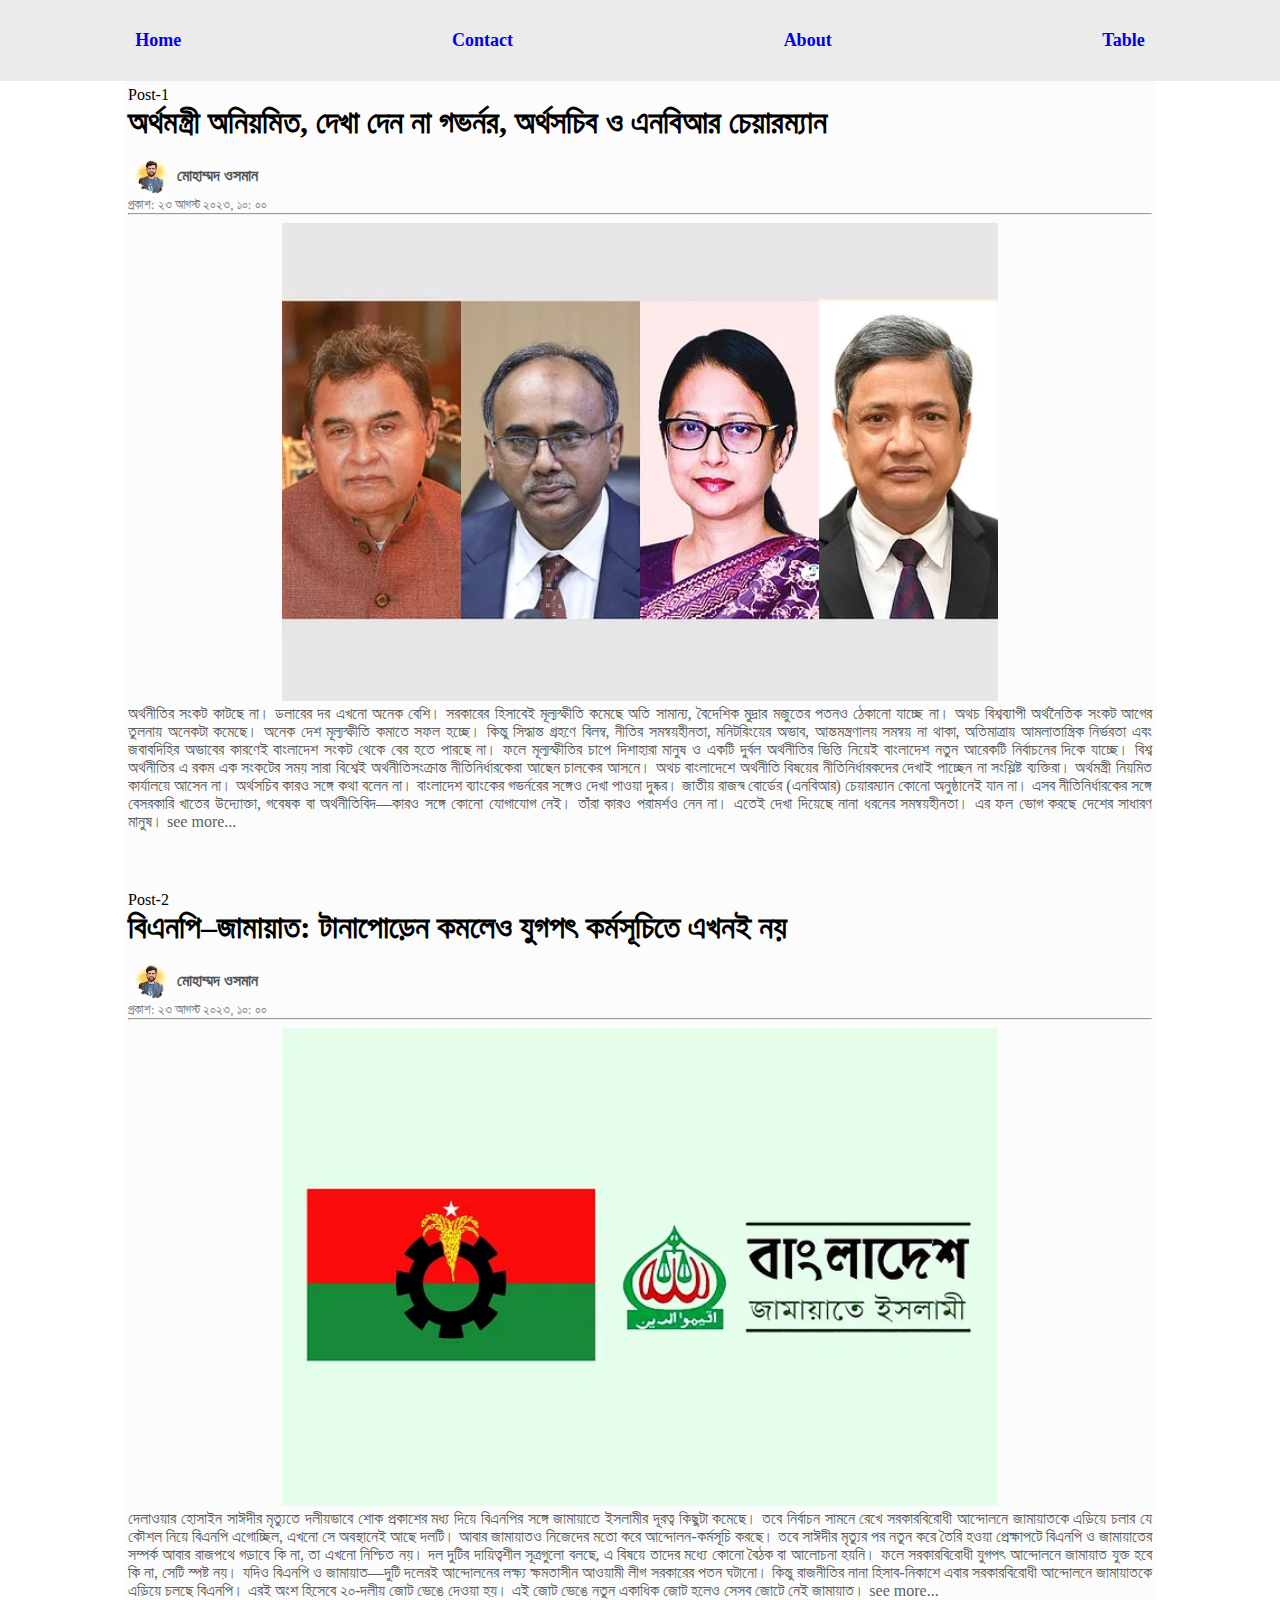
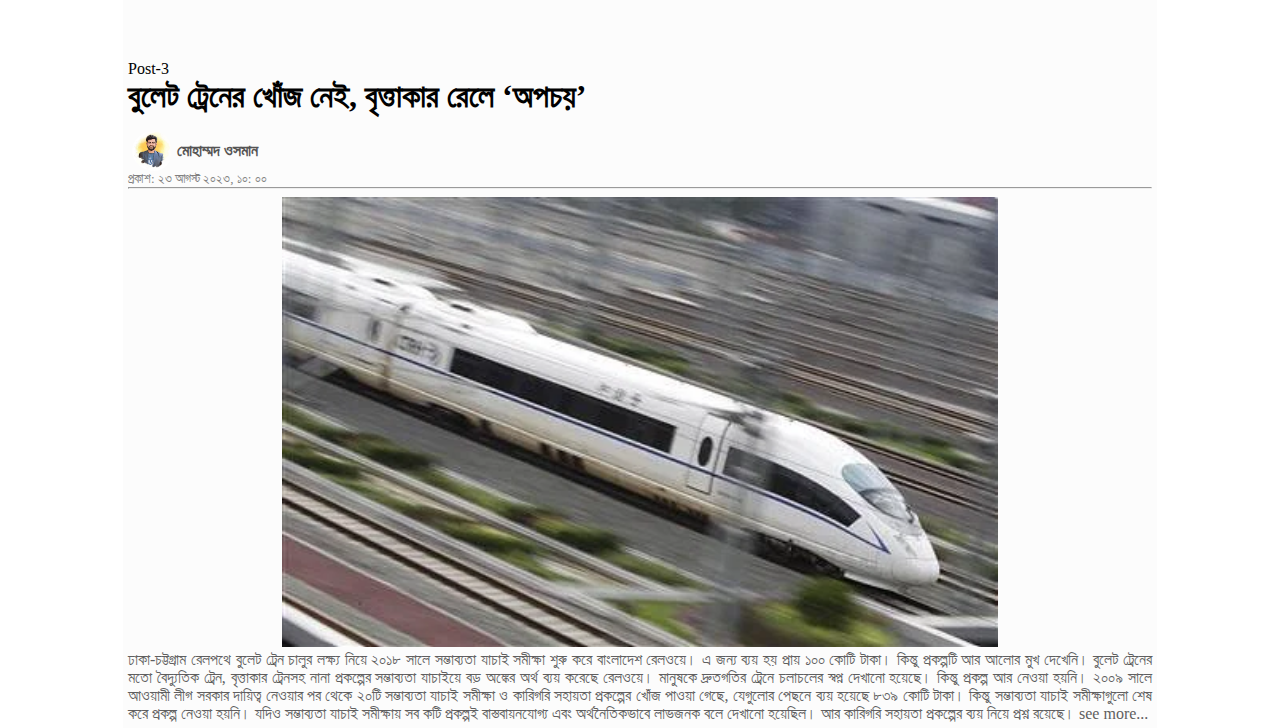
<file: index.html>
<!DOCTYPE html>
<html lang="en">
<head>
    <meta charset="UTF-8">
    <meta name="viewport" content="width=device-width, initial-scale=1.0">
    <link rel="stylesheet" href="style.css">
    <title>Home Paje</title>
</head>
<body>
    <!-- navigation menu start-->
    <nav class="menu">
        <a href="index.html">Home</a>
        <a href="contact.html">Contact</a>
        <a href="about.html">About</a>
        <a href="table.html">Table</a>
    </nav>
    <!-- navigation menu end-->



    <!-- post body start -->
    <div class="post-body">
        <!-- first post start -->
        <p class="post-1">Post-1</p>
            <h1 class="title">অর্থমন্ত্রী অনিয়মিত, দেখা দেন না গভর্নর, অর্থসচিব ও এনবিআর চেয়ারম্যান</h1>
            <div class="p">
                <img class="img" src="img/3c1484ac-8a83-4e0a-93e6-fa349c93d4ea.jpg" alt="img">
                <p class="name">মোহাম্মদ ওসমান</p>
            </div>
            <p class="publish">প্রকাশ: ২৩ আগস্ট ২০২৩, ১০: ০০</p> <hr>
            <img class="post-img" src="img/post-img-1.jpg.webp" alt="post img">
            <p class="content">অর্থনীতির সংকট কাটছে না। ডলারের দর এখনো অনেক বেশি। সরকারের হিসাবেই মূল্যস্ফীতি কমেছে অতি সামান্য, বৈদেশিক মুদ্রার মজুতের পতনও ঠেকানো যাচ্ছে না।
                অথচ বিশ্বব্যাপী অর্থনৈতিক সংকট আগের তুলনায় অনেকটা কমেছে। অনেক দেশ মূল্যস্ফীতি কমাতে সফল হচ্ছে। কিন্তু সিদ্ধান্ত গ্রহণে বিলম্ব, নীতির সমন্বয়হীনতা, মনিটরিংয়ের অভাব, আন্তমন্ত্রণালয় সমন্বয় না থাকা, অতিমাত্রায় আমলাতান্ত্রিক নির্ভরতা এবং জবাবদিহির অভাবের কারণেই বাংলাদেশ সংকট থেকে বের হতে পারছে না। ফলে মূল্যস্ফীতির চাপে দিশাহারা মানুষ ও একটি দুর্বল অর্থনীতির ভিত্তি নিয়েই বাংলাদেশ নতুন আরেকটি নির্বাচনের দিকে যাচ্ছে।
                
                বিশ্ব অর্থনীতির এ রকম এক সংকটের সময় সারা বিশ্বেই অর্থনীতিসংক্রান্ত নীতিনির্ধারকেরা আছেন চালকের আসনে। অথচ বাংলাদেশে অর্থনীতি বিষয়ের নীতিনির্ধারকদের দেখাই পাচ্ছেন না সংশ্লিষ্ট ব্যক্তিরা। অর্থমন্ত্রী নিয়মিত কার্যালয়ে আসেন না। অর্থসচিব কারও সঙ্গে কথা বলেন না। বাংলাদেশ ব্যাংকের গভর্নরের সঙ্গেও দেখা পাওয়া দুষ্কর। জাতীয় রাজস্ব বোর্ডের (এনবিআর) চেয়ারম্যান কোনো অনুষ্ঠানেই যান না। এসব নীতিনির্ধারকের সঙ্গে বেসরকারি খাতের উদ্যোক্তা, গবেষক বা অর্থনীতিবিদ—কারও সঙ্গে কোনো যোগাযোগ নেই। তাঁরা কারও পরামর্শও নেন না। এতেই দেখা দিয়েছে নানা ধরনের সমন্বয়হীনতা। এর ফল ভোগ করছে দেশের সাধারণ মানুষ। see more...</p>

        <!-- first post end -->

        <!-- second post start -->
        <p class="post">Post-2</p>
            <h1 class="title">বিএনপি–জামায়াত: টানাপোড়েন কমলেও যুগপৎ কর্মসূচিতে এখনই নয়</h1>
            <div class="p">
                <img class="img" src="img/3c1484ac-8a83-4e0a-93e6-fa349c93d4ea.jpg" alt="img">
                <p class="name">মোহাম্মদ ওসমান</p>
            </div>
            <p class="publish">প্রকাশ: ২৩ আগস্ট ২০২৩, ১০: ০০</p> <hr>
            <img class="post-img" src="img/post-img-2.jpg" alt="post img">
            <p class="content">দেলাওয়ার হোসাইন সাঈদীর মৃত্যুতে দলীয়ভাবে শোক প্রকাশের মধ্য দিয়ে বিএনপির সঙ্গে জামায়াতে ইসলামীর দূরত্ব কিছুটা কমেছে। তবে নির্বাচন সামনে রেখে সরকারবিরোধী আন্দোলনে জামায়াতকে এড়িয়ে চলার যে কৌশল নিয়ে বিএনপি এগোচ্ছিল, এখনো সে অবস্থানেই আছে দলটি। আবার জামায়াতও নিজেদের মতো করে আন্দোলন-কর্মসূচি করছে।

                তবে সাঈদীর মৃত্যুর পর নতুন করে তৈরি হওয়া প্রেক্ষাপটে বিএনপি ও জামায়াতের সম্পর্ক আবার রাজপথে গড়াবে কি না, তা এখনো নিশ্চিত নয়। দল দুটির দায়িত্বশীল সূত্রগুলো বলছে, এ বিষয়ে তাদের মধ্যে কোনো বৈঠক বা আলোচনা হয়নি। ফলে সরকারবিরোধী যুগপৎ আন্দোলনে জামায়াত যুক্ত হবে কি না, সেটি স্পষ্ট নয়।
                
                যদিও বিএনপি ও জামায়াত—দুটি দলেরই আন্দোলনের লক্ষ্য ক্ষমতাসীন আওয়ামী লীগ সরকারের পতন ঘটানো। কিন্তু রাজনীতির নানা হিসাব-নিকাশে এবার সরকারবিরোধী আন্দোলনে জামায়াতকে এড়িয়ে চলছে বিএনপি। এরই অংশ হিসেবে ২০-দলীয় জোট ভেঙে দেওয়া হয়। এই জোট ভেঙে নতুন একাধিক জোট হলেও সেসব জোটে নেই জামায়াত। 
                
                 see more...</p>

        <!-- second post end -->

        <!-- third post start -->
            <p class="post">Post-3</p>
            <h1 class="title">বুলেট ট্রেনের খোঁজ নেই, বৃত্তাকার রেলে ‘অপচয়’</h1>
            <div class="p">
                <img class="img" src="img/3c1484ac-8a83-4e0a-93e6-fa349c93d4ea.jpg" alt="img">
                <p class="name">মোহাম্মদ ওসমান</p>
            </div>
            <p class="publish">প্রকাশ: ২৩ আগস্ট ২০২৩, ১০: ০০</p> <hr>
            <img class="post-img" src="img/post-image-3.jpg" alt="post img">
            <p class="content">ঢাকা-চট্টগ্রাম রেলপথে বুলেট ট্রেন চালুর লক্ষ্য নিয়ে ২০১৮ সালে সম্ভাব্যতা যাচাই সমীক্ষা শুরু করে বাংলাদেশ রেলওয়ে। এ জন্য ব্যয় হয় প্রায় ১০০ কোটি টাকা। কিন্তু প্রকল্পটি আর আলোর মুখ দেখেনি।

                বুলেট ট্রেনের মতো বৈদ্যুতিক ট্রেন, বৃত্তাকার ট্রেনসহ নানা প্রকল্পের সম্ভাব্যতা যাচাইয়ে বড় অঙ্কের অর্থ ব্যয় করেছে রেলওয়ে। মানুষকে দ্রুতগতির ট্রেনে চলাচলের স্বপ্ন দেখানো হয়েছে। কিন্তু প্রকল্প আর নেওয়া হয়নি।
                
                ২০০৯ সালে আওয়ামী লীগ সরকার দায়িত্ব নেওয়ার পর থেকে ২০টি সম্ভাব্যতা যাচাই সমীক্ষা ও কারিগরি সহায়তা প্রকল্পের খোঁজ পাওয়া গেছে, যেগুলোর পেছনে ব্যয় হয়েছে ৮৩৯ কোটি টাকা।
                
                কিন্তু সম্ভাব্যতা যাচাই সমীক্ষাগুলো শেষ করে প্রকল্প নেওয়া হয়নি। যদিও সম্ভাব্যতা যাচাই সমীক্ষায় সব কটি প্রকল্পই বাস্তবায়নযোগ্য এবং অর্থনৈতিকভাবে লাভজনক বলে দেখানো হয়েছিল। আর কারিগরি সহায়তা প্রকল্পের ব্যয় নিয়ে প্রশ্ন রয়েছে। see more...</p>

        <!-- third post end -->

        








    </div>
    <!-- post body end -->
</body>
</html>
</file>
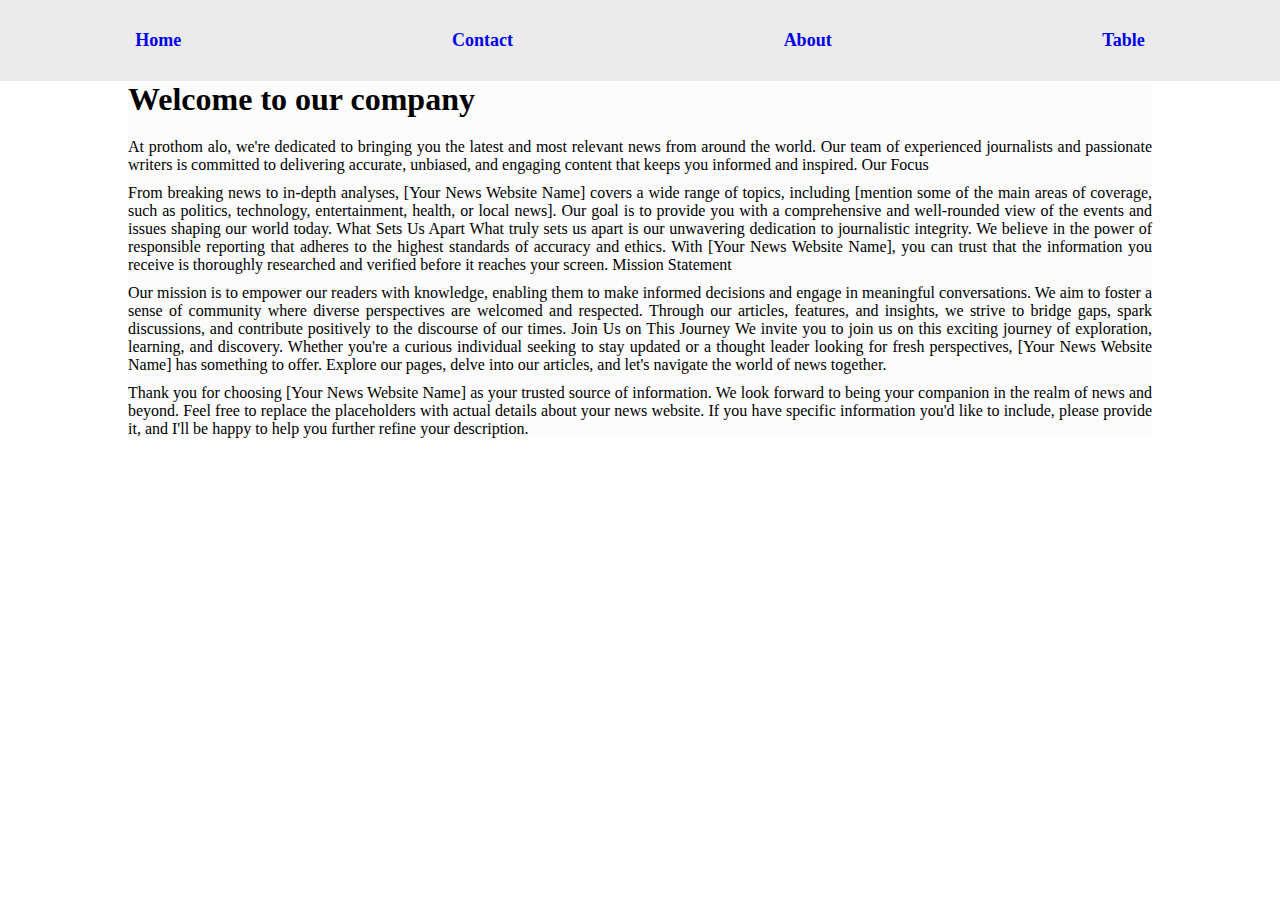
<file: about.html>
<!DOCTYPE html>
<html lang="en">
<head>
    <meta charset="UTF-8">
    <meta name="viewport" content="width=device-width, initial-scale=1.0">
    <title>About</title>
    <style>
        *{
            padding: 0;
            margin: 0;
        }
        /* navigation-menu start */
.menu{
    display: flex;
    background-color: rgb(235, 235, 236);
    justify-content: space-around;
}
.menu>a{
    padding: 30px;
    text-decoration: none;
    font-size: large;
    font-weight: 700;
    
}
.menu a:hover{
    text-decoration: underline;
    font-weight:800;
    color: blue;
}
/* navigation-menu end */
div{
    width: 80vw;
    background-color: #87888807;
    text-align: justify;
    margin: 0 auto;

}
p{
    margin-bottom: 10px;
}
h1{
    margin-bottom: 20px;
}
    </style>
</head>
<body>
        <!-- navigation menu start-->
        <nav class="menu">
            <a href="index.html">Home</a>
            <a href="contact.html">Contact</a>
            <a href="about.html">About</a>
            <a href="table.html">Table</a>
        </nav>
        <!-- navigation menu end-->
        <div>
            <h1>Welcome to our company</h1>
            <P>At prothom alo, we're dedicated to bringing you the latest and most relevant news from around the world. Our team of experienced journalists and passionate writers is committed to delivering accurate, unbiased, and engaging content that keeps you informed and inspired.

                Our Focus </p>
                <p>
                From breaking news to in-depth analyses, [Your News Website Name] covers a wide range of topics, including [mention some of the main areas of coverage, such as politics, technology, entertainment, health, or local news]. Our goal is to provide you with a comprehensive and well-rounded view of the events and issues shaping our world today.
                
                What Sets Us Apart
                
                What truly sets us apart is our unwavering dedication to journalistic integrity. We believe in the power of responsible reporting that adheres to the highest standards of accuracy and ethics. With [Your News Website Name], you can trust that the information you receive is thoroughly researched and verified before it reaches your screen.
                
                Mission Statement </p>
                <p>
                Our mission is to empower our readers with knowledge, enabling them to make informed decisions and engage in meaningful conversations. We aim to foster a sense of community where diverse perspectives are welcomed and respected. Through our articles, features, and insights, we strive to bridge gaps, spark discussions, and contribute positively to the discourse of our times.
                
                Join Us on This Journey
                
                We invite you to join us on this exciting journey of exploration, learning, and discovery. Whether you're a curious individual seeking to stay updated or a thought leader looking for fresh perspectives, [Your News Website Name] has something to offer. Explore our pages, delve into our articles, and let's navigate the world of news together.
                </p> <p>
                Thank you for choosing [Your News Website Name] as your trusted source of information. We look forward to being your companion in the realm of news and beyond.
                
                Feel free to replace the placeholders with actual details about your news website. If you have specific information you'd like to include, please provide it, and I'll be happy to help you further refine your description.
            </p>

        </div>
</body>
</html>
</file>
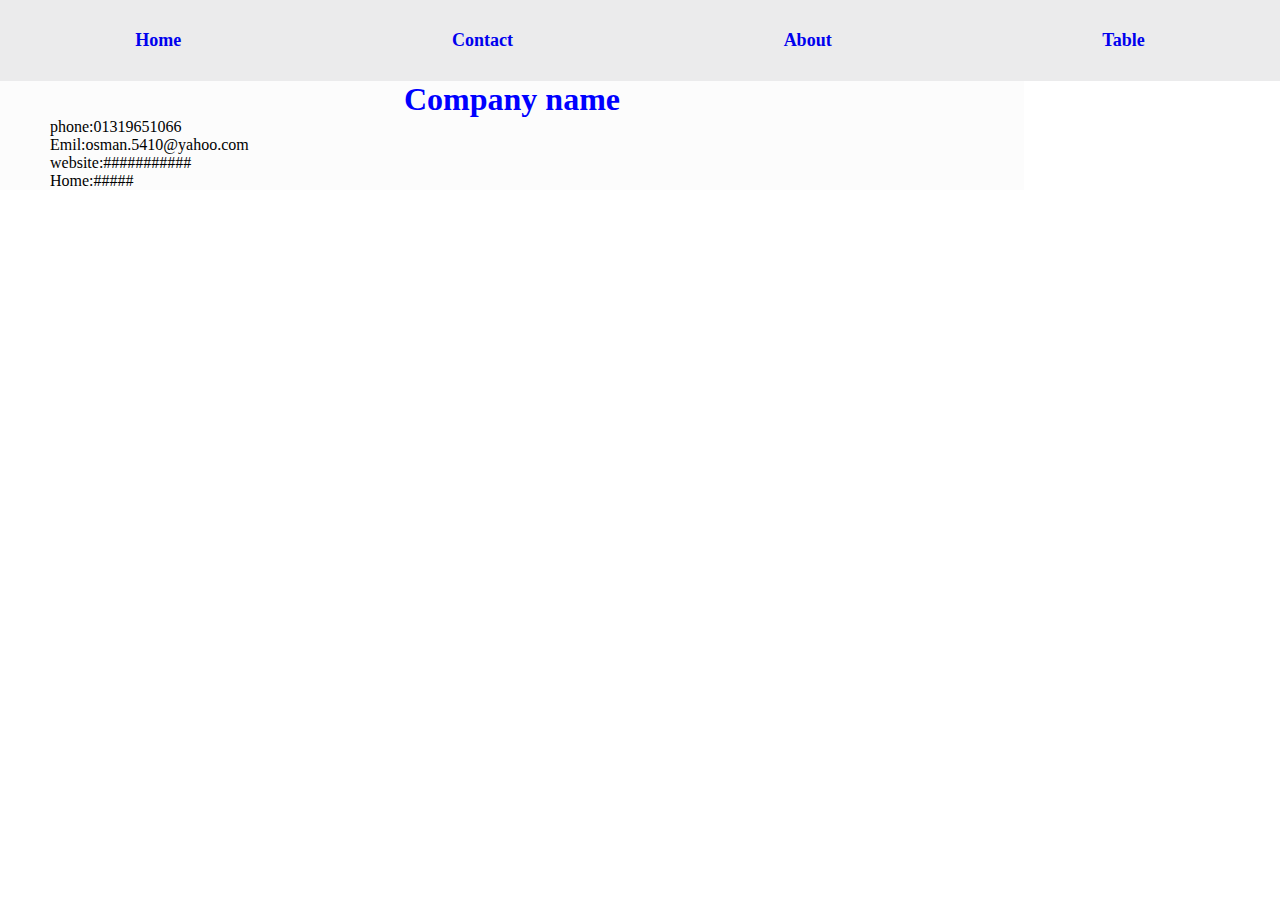
<file: contact.html>
<!DOCTYPE html>
<html lang="en">
<head>
    <meta charset="UTF-8">
    <meta name="viewport" content="width=device-width, initial-scale=1.0">
    <title>contact</title>
    <style>
        *{
            margin: 0;
            padding: 0;
        }
div{
    width: 80vw;
    background-color: #87888807;
}
        /* navigation-menu start */
.menu{
    display: flex;
    background-color: rgb(235, 235, 236);
    justify-content: space-around;
}
.menu>a{
    padding: 30px;
    text-decoration: none;
    font-size: large;
    font-weight: 700;
    
}
.menu a:hover{
    text-decoration: underline;
    font-weight:800;
    color: blue;
}
/* navigation-menu end */
h1{
    color: blue;
    text-align: center;
}
p{
    margin-left:50px;
}
    </style>
</head>
<body>
        <!-- navigation menu start-->
        <nav class="menu">
            <a href="index.html">Home</a>
            <a href="contact.html">Contact</a>
            <a href="about.html">About</a>
            <a href="table.html">Table</a>
        </nav>
        <!-- navigation menu end-->
        <div>
            <h1>Company name</h1>
            <p>phone:01319651066</p>
            <p>Emil:osman.5410@yahoo.com</p>
            <p>website:###########</p>
            <P>Home:#####</P>
        </div>
</body>
</html>
</file>
<file: style.css>
*{
    margin: 0;
    padding: 0;
}

/* navigation-menu start */
.menu{
    display: flex;
    background-color: rgb(235, 235, 236);
    justify-content: space-around;
}
.menu>a{
    padding: 30px;
    text-decoration: none;
    font-size: large;
    font-weight: 700;
    
}
.menu a:hover{
    text-decoration: underline;
    font-weight:800;
    color: blue;
}
/* navigation-menu end */



/* post start */
.post-body{
    width: 80vw;
    background-color: #87888807;
    margin: 0 auto;
    padding: 5px;
}
.title{
    margin-bottom: 16px;
}
.p{
    display: flex;
    padding: 0 4px;
}
.img{
    height: 40px;
    width: 40px;
    border-radius: 50%;
    padding-right: 5px;
}
.name{
    font-weight: bold;
    font-size: medium;
    margin-top: 1%;
    color: rgb(85, 84, 84);
}
.publish{
    color: gray;
    font-size: small;
}
.post-img{
    width: 70%;
    margin-left: 15%;
    margin-top: 8px;
}
.content{
    color: rgb(95, 95, 95);
    text-align: justify;
    font-size: 16px;
}
.post{
    margin-top: 60px;
}
/* post end */
</file>
